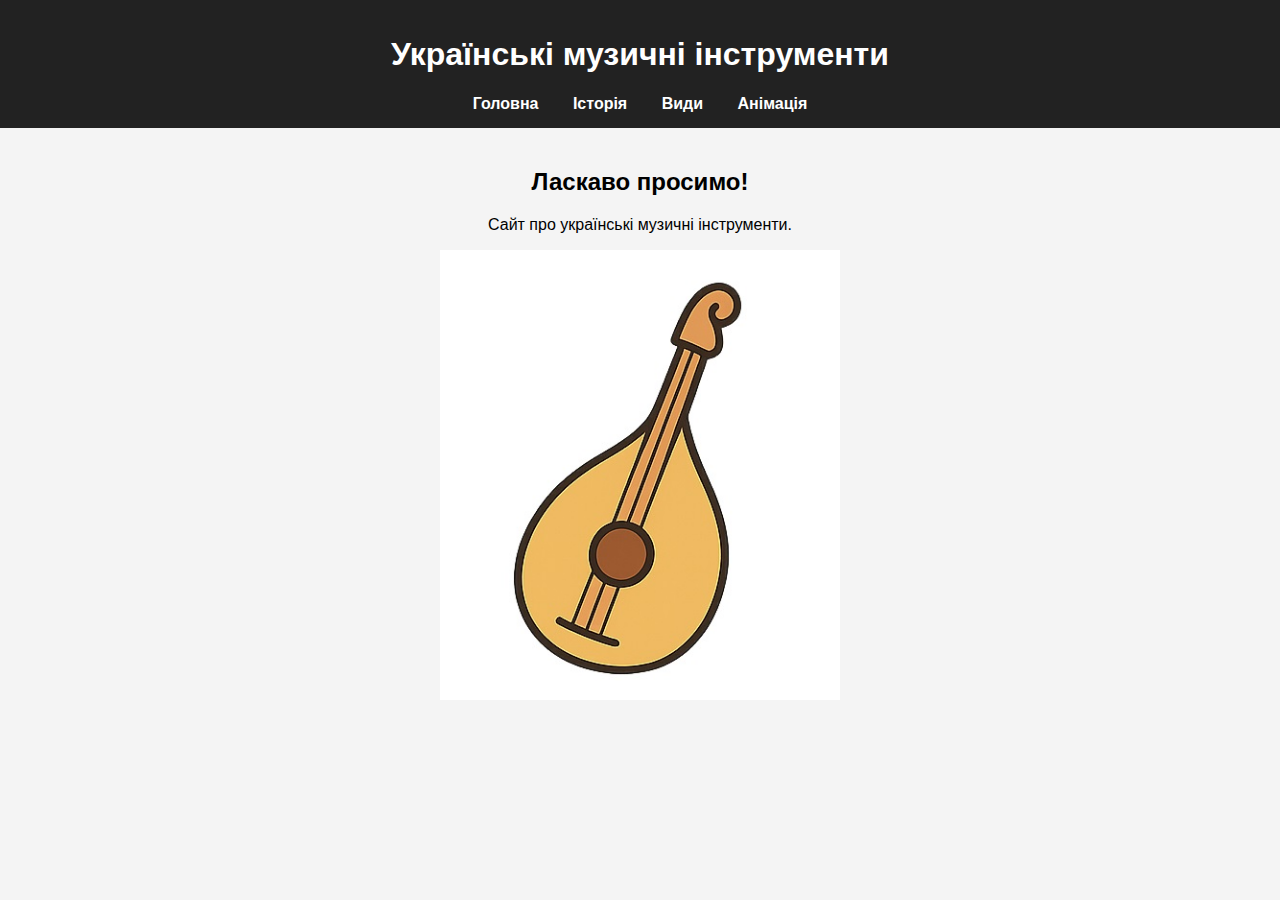
<file: index.html>
<!DOCTYPE html>
<html lang="uk">
<head>
  <meta charset="UTF-8">
  <title>Українські музичні інструменти</title>
  <link rel="stylesheet" href="style.css">
</head>
<body>
  <header>
    <h1>Українські музичні інструменти</h1>
    <nav>
      <a href="index.html">Головна</a>
      <a href="history.html">Історія</a>
      <a href="types.html">Види</a>
      <a href="animation.html">Анімація</a>
    </nav>
  </header>

  <div class="container">
    <h2>Ласкаво просимо!</h2>
    <p>Сайт про українські музичні інструменти.</p>
    <img src="img/bandura.jpg" alt="Бандура" width="400">
  </div>
</body>
</html>
</file>
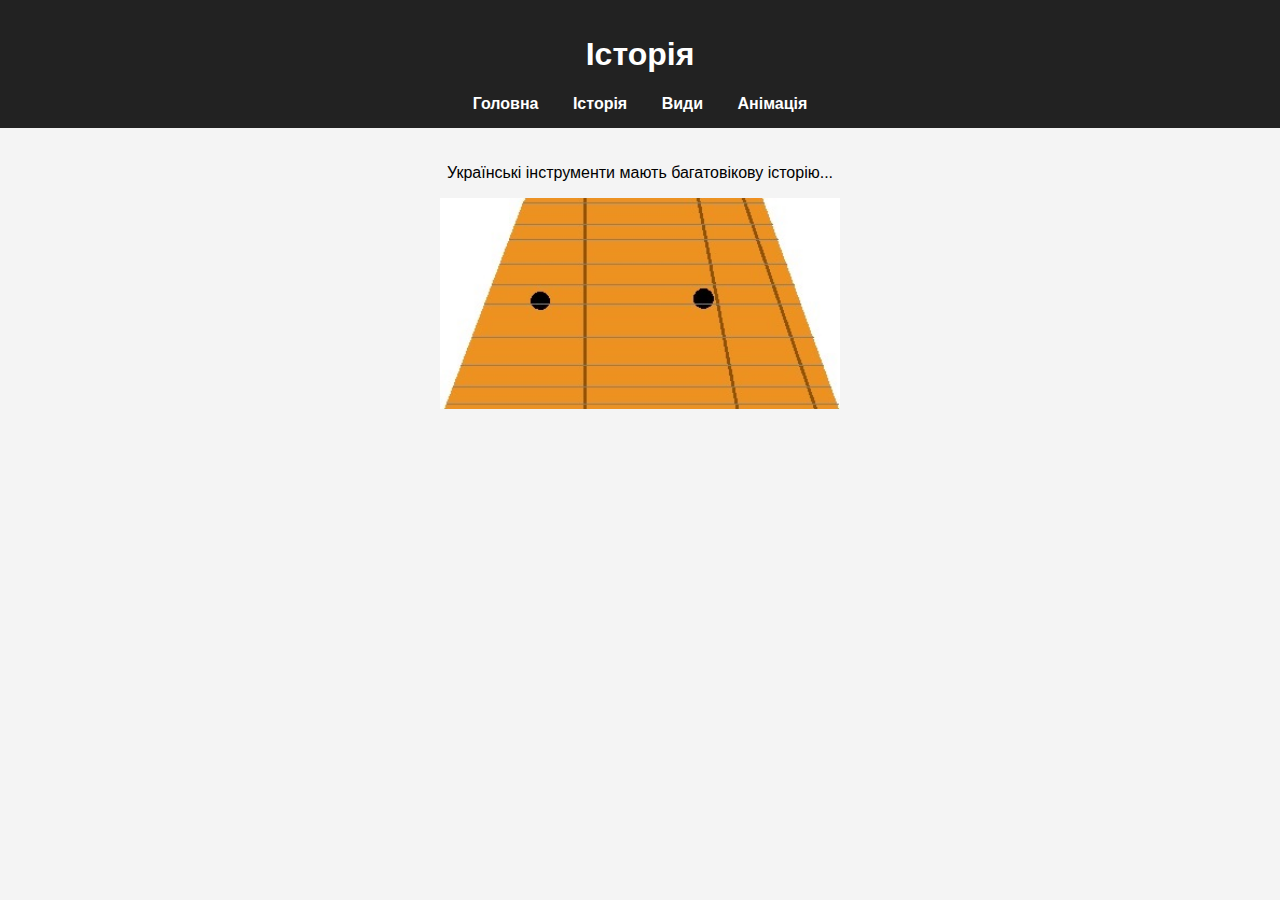
<file: history.html>
<!DOCTYPE html>
<html lang="uk">
<head>
  <meta charset="UTF-8">
  <title>Історія</title>
  <link rel="stylesheet" href="style.css">
</head>
<body>
  <header>
    <h1>Історія</h1>
    <nav>
      <a href="index.html">Головна</a>
      <a href="history.html">Історія</a>
      <a href="types.html">Види</a>
      <a href="animation.html">Анімація</a>
    </nav>
  </header>

  <div class="container">
    <p>Українські інструменти мають багатовікову історію...</p>
    <img src="img/cymbaly.jpg" alt="Цимбали" width="400">
  </div>
</body>
</html>
</file>
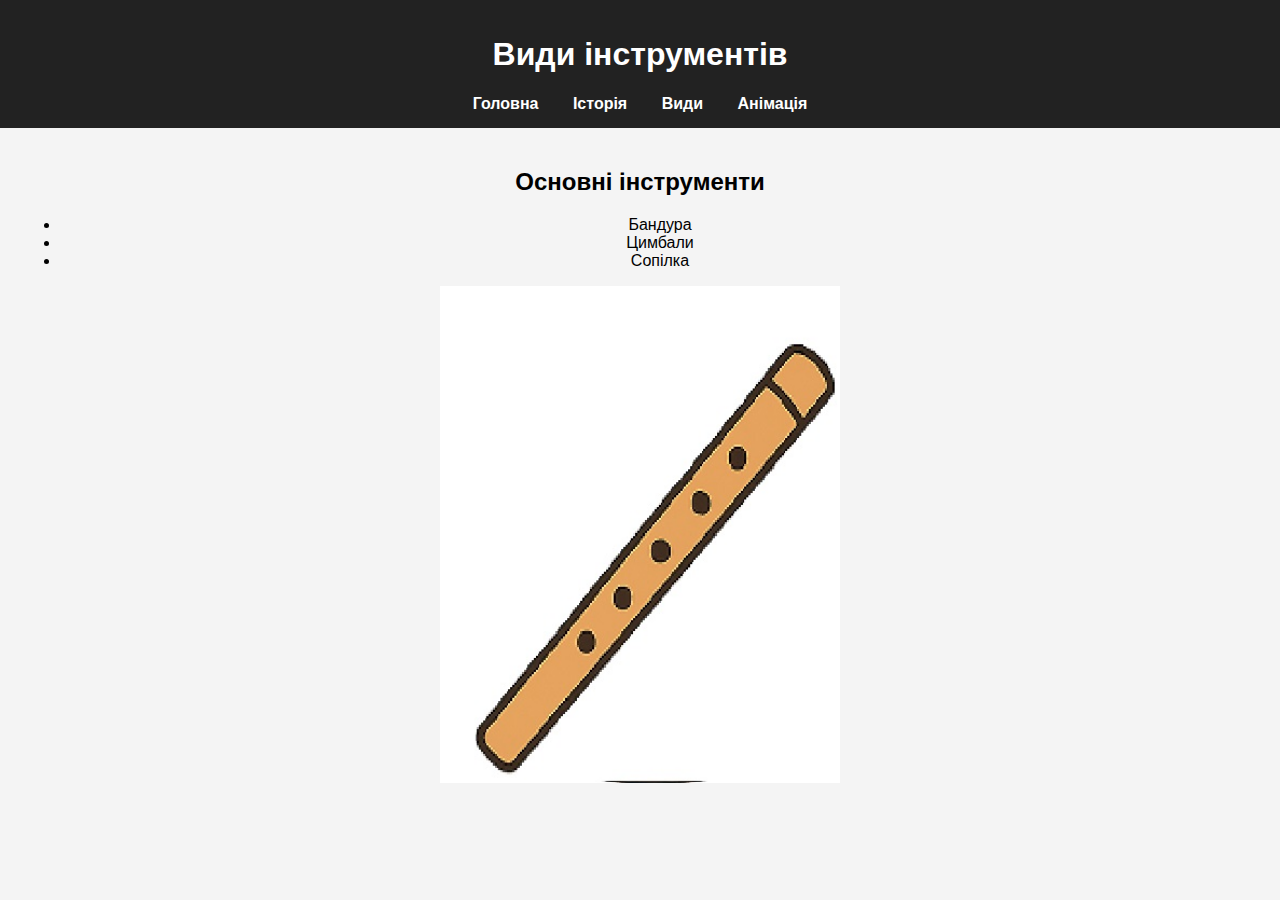
<file: types.html>
<!DOCTYPE html>
<html lang="uk">
<head>
  <meta charset="UTF-8">
  <title>Види</title>
  <link rel="stylesheet" href="style.css">
</head>
<body>
  <header>
    <h1>Види інструментів</h1>
    <nav>
      <a href="index.html">Головна</a>
      <a href="history.html">Історія</a>
      <a href="types.html">Види</a>
      <a href="animation.html">Анімація</a>
    </nav>
  </header>

  <div class="container">
    <h2>Основні інструменти</h2>
    <ul>
      <li>Бандура</li>
      <li>Цимбали</li>
      <li>Сопілка</li>
    </ul>
    <img src="img/sopilka.jpg" alt="Сопілка" width="400">
  </div>
</body>
</html>
</file>
<file: style.css>
body {
  font-family: Arial, sans-serif;
  background: #f4f4f4;
  margin: 0;
  padding: 0;
  text-align: center;
}

header {
  background: #222;
  color: #fff;
  padding: 15px;
}

nav a {
  margin: 0 15px;
  color: #fff;
  text-decoration: none;
  font-weight: bold;
}

nav a:hover {
  color: #ffcc00;
}

.container {
  padding: 20px;
}

/* Анімація */
@keyframes frames {
  0% { background-image: url("img/frame1.jpg"); }
  14% { background-image: url("img/frame2.jpg"); }
  28% { background-image: url("img/frame3.jpg"); }
  42% { background-image: url("img/frame4.jpg"); }
  57% { background-image: url("img/frame5.jpg"); }
  71% { background-image: url("img/frame6.jpg"); }
  85% { background-image: url("img/frame7.jpg"); }
  100% { background-image: url("img/frame1.jpg"); }
}

.animation {
  position: relative;
  width: 300px;
  height: 300px;
}

.animation img {
  position: absolute;
  top: 0;
  left: 0;
  width: 100%;
  height: 100%;
  opacity: 0;
  animation: show 7s infinite;
}

.animation img:nth-child(1) { animation-delay: 0s; }
.animation img:nth-child(2) { animation-delay: 1s; }
.animation img:nth-child(3) { animation-delay: 2s; }
.animation img:nth-child(4) { animation-delay: 3s; }
.animation img:nth-child(5) { animation-delay: 4s; }
.animation img:nth-child(6) { animation-delay: 5s; }
.animation img:nth-child(7) { animation-delay: 6s; }

@keyframes show {
  0% { opacity: 1; }
  80% { opacity: 1; }   /* тримає кадр майже весь час */
  100% { opacity: 0; }
}
</file>
